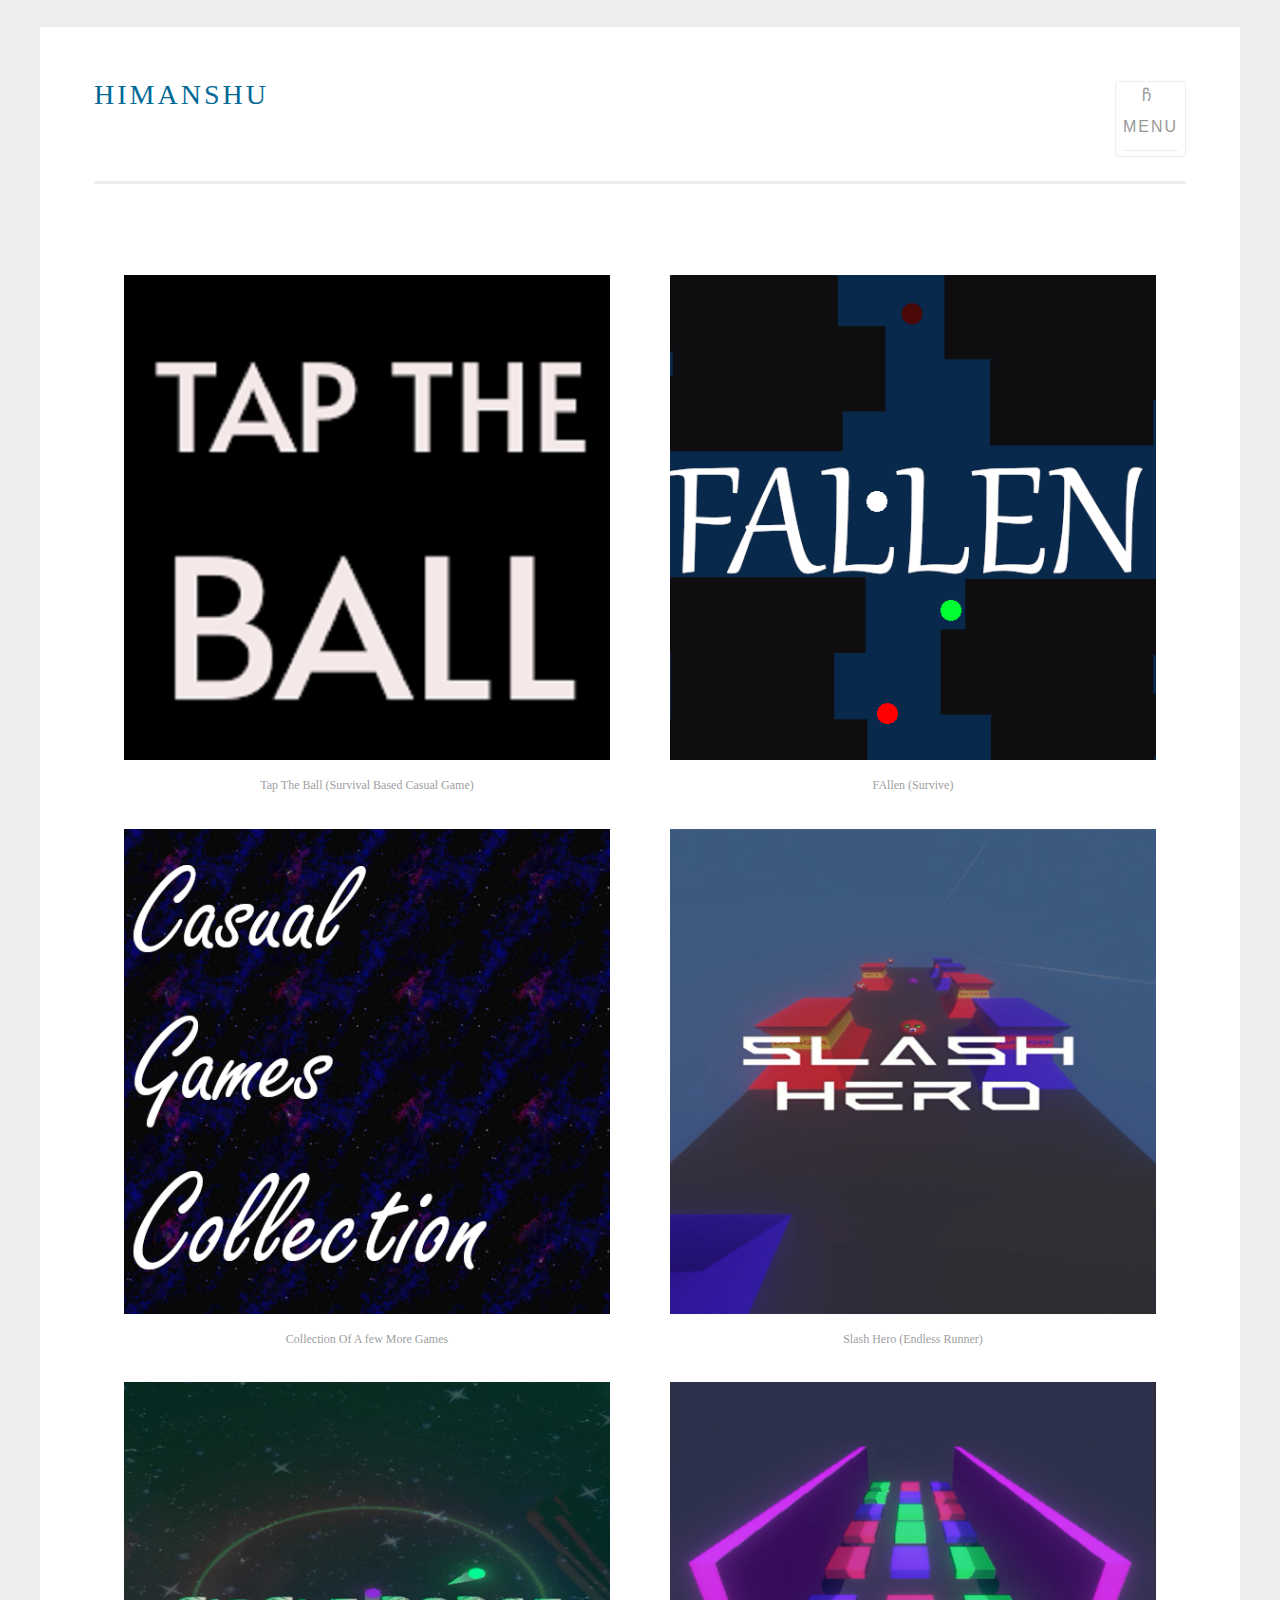
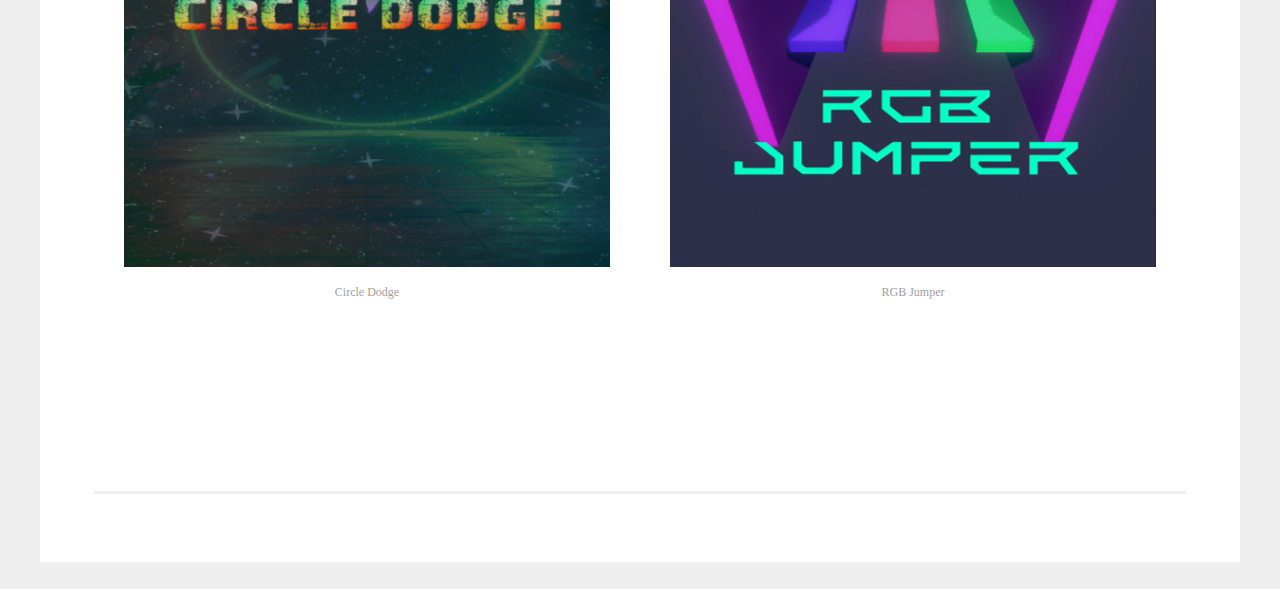
<file: index.html>
<!DOCTYPE html>
<html lang="en-US">
<head>
<meta charset="UTF-8">
<meta name="viewport" content="width=device-width, initial-scale=1">

<title>Himanshu &#8211; Learning Experience Designer</title>

<link rel='stylesheet' id='sketch-style-css'  
href='CSS/index.css' type='text/css' media='all' />
<style id="mystickymenu" type="text/css"
>#mysticky-nav { width:100%; position: static; }
#mysticky-nav.wrapfixed { position:fixed; left: 0px; margin-top:0px;  z-index: 99990; -webkit-transition: 0.3s; -moz-transition: 0.3s; -o-transition: 0.3s; transition: 0.3s; -ms-filter:"progid:DXImageTransform.Microsoft.Alpha(Opacity=90)"; filter: alpha(opacity=90); opacity:0.9; background-color: #e8e8e8;}
\#mysticky-nav .myfixed { margin:0 auto; float:none; border:0px; background:none; max-width:100%; }
</style>	
<style type="text/css">
			.site-title a,
		.site-description {
			color: #016996;
		}
		</style>
			<style type="text/css" id="wp-custom-css">
			/*
You can add your own CSS here.

Click the help icon above to learn more.
*/


  .main-navigation li a:hover {
    color: #016996;
  }
.main-navigation li a:focus {
    color: #016996;
  } 
.main-navigation li a:active {
    color: #016996;
  }

.main-navigation li.current_page_item > a,
.main-navigation li.current-menu-item > a,
.main-navigation li.current_page_ancestor > a,
.main-navigation li.current-menu-ancestor > a {
color: #016996;
}
 

 * {font-family:"Avenir Next"} 

p, ul, ol {
  font-size: 14px;
  font-weight: 400;
}

.site-info {
display : none;
}

a {
    color: #a0a0a0;
}

a:hover {
    color: #016996;
}

/*
h1 {
	color: #016996;
	text-transform: title-case;
}
*/

figcaption.wp-caption-text {
    font-size: 12px;
}

#content .entry-content a img,
#content .entry-content img {
	border: 0;
} /* removes border around images in gallery */


.page a img:hover{
opacity:0.6;
filter:alpha(opacity=60); 
-webkit-transition: all 0.3s ease;
-moz-transition: all 0.3s ease;
-ms-transition: all 0.3s ease;
-o-transition: all 0.3s ease;
transition: all 0.3s ease;
}


/*
.page img:hover {
opacity:0.6;
filter:alpha(opacity=60); 
}
*/



		</style>
	</head>

<body class="home page-template-default page page-id-44 no-sidebar">
<div id="page" class="hfeed site">
	<a class="skip-link screen-reader-text" href="#content">Skip to content</a>
	<header id="masthead" class="site-header" role="banner">
		<div class="site-branding">
						<h1 class="site-title"><a href="resume.html">Himanshu</a></h1>
			<h2 class="site-description">Learning Experience Designer</h2>
		</div>

		<nav id="site-navigation" class="main-navigation" role="navigation">
			<button class="menu-toggle"><a href="index.html">Menu</a></button>
			<div class="menu-menu-1-container">
				<ul id="menu-menu-1" class="menu">
					<li id="menu-item-30" class="menu-item menu-item-type-custom menu-item-object-custom current-menu-item current_page_item menu-item-home menu-item-has-children menu-item-30"><a href="index.html">Projects</a>
						<ul  class="sub-menu"></ul>
					</li>
					<li id="menu-item-32" class="menu-item menu-item-type-post_type menu-item-object-page menu-item-32"><a href="resume.html">Resume</a>
					</li>
				</ul>
			</div>
		</nav><!-- #site-navigation -->
	</header><!-- #masthead -->

	<div id="content" class="site-content">
		
	<div id="primary" class="content-area">
		<main id="main" class="site-main" role="main">

			
				
<article id="post-44" class="post-44 page type-page status-publish hentry">
	<header class="entry-header">
			</header><!-- .entry-header -->

	<div class="entry-content">
		<p>&nbsp;</p>
<div id='gallery-2' class='gallery galleryid-44 gallery-columns-2 gallery-size-large'><figure class='gallery-item'>
			<div class='gallery-icon landscape'>
				<a href="https://youtu.be/Ke_fdZsY5KU" target="_self" class="no-lightbox"><img width="1024" height="677" src="Images/tapBall.png" class="attachment-large size-large" alt="" aria-describedby="gallery-2-499" sizes="(max-width: 1024px) 100vw, 1024px" /></a>
			</div>
				<figcaption class='wp-caption-text gallery-caption' id='gallery-2-499'>
				<a href="https://play.google.com/store/apps/details?id=com.DefaultCompany.TapTheBall">Tap The Ball (Survival Based Casual Game)</a>
				</figcaption></figure><figure class='gallery-item'>
			<div class='gallery-icon landscape'>
				<a href="https://youtu.be/lggiZfrKOzk" target="_self" class="no-lightbox"><img width="1024" height="677" src="Images/Fallen.png" class="attachment-large size-large" alt="" aria-describedby="gallery-2-503" sizes="(max-width: 1024px) 100vw, 1024px" /></a>
			</div>
				<figcaption class='wp-caption-text gallery-caption' id='gallery-2-503'>
				<a href="https://play.google.com/store/apps/details?id=com.DefaultCompany.Fallen">FAllen (Survive)</a>
				</figcaption></figure><figure class='gallery-item'>
			<div class='gallery-icon landscape'>
				<a href="https://youtu.be/dLAWnuzHta8" target="_self" class="no-lightbox"><img width="1024" height="677" src="Images/CollectionStar.png" class="attachment-large size-large" alt="" aria-describedby="gallery-2-567" sizes="(max-width: 1024px) 100vw, 1024px" /></a>
			</div>
				<figcaption class='wp-caption-text gallery-caption' id='gallery-2-567'>
				<a href = "https://youtu.be/dLAWnuzHta8">Collection Of A few More Games</a>
				</figcaption></figure><figure class='gallery-item'>
			<div class='gallery-icon landscape'>
				<a href="https://youtu.be/Bgjp7gNUooI" target="_self" class="no-lightbox"><img width="1024" height="677" src="Images/SLashHero.jpg" class="attachment-large size-large" alt="" aria-describedby="gallery-2-566" sizes="(max-width: 1024px) 100vw, 1024px" /></a>
			</div>
				<figcaption class='wp-caption-text gallery-caption' id='gallery-2-566'>
				<a href = "https://play.google.com/store/apps/details?id=com.DefaultCompany.SlashHero">Slash Hero (Endless Runner)</a>
				</figcaption></figure><figure class='gallery-item'>
			<div class='gallery-icon landscape'>
				<a href="https://youtu.be/cUmHxDd4ZMI" target="_self" class="no-lightbox"><img width="1024" height="681" src="Images/CircleDodge.png" class="attachment-large size-large" alt="" aria-describedby="gallery-2-351"sizes="(max-width: 1024px) 100vw, 1024px" /></a>
			</div>
				<figcaption class='wp-caption-text gallery-caption' id='gallery-2-351'>
				<a href = "https://play.google.com/store/apps/details?id=com.DefaultCompany.CircleDodge">Circle Dodge</a>
				</figcaption></figure><figure class='gallery-item'>
			<div class='gallery-icon landscape'>
				<a href="https://youtu.be/QG1hvbjv7fM" target="_self" class="no-lightbox"><img width="1024" height="680" src="Images/Rgb.png" class="attachment-large size-large" alt="" aria-describedby="gallery-2-350" sizes="(max-width: 1024px) 100vw, 1024px" /></a>
			</div>
				<figcaption class='wp-caption-text gallery-caption' id='gallery-2-350'>
				<a href= "https://play.google.com/store/apps/details?id=com.DefaultCompany.RGBJumper">RGB Jumper</a>
				</figcaption></figure>
		</div>

			</div><!-- .entry-content -->
	<footer class="entry-footer">
			</footer><!-- .entry-footer -->
</article><!-- #post-## -->
				
			
		</main><!-- #main -->
	</div><!-- #primary -->


	</div><!-- #content -->

	<footer id="colophon" class="site-footer" role="contentinfo">
				<div class="site-info">
			<a href="http://wordpress.org/">Proudly powered by WordPress</a>
			<span class="sep"> | </span>
			Theme: Sketch by <a href="http://wordpress.com/themes/sketch/" rel="designer">WordPress.com</a>.		</div><!-- .site-info -->
	</footer><!-- #colophon -->
</div><!-- #page -->



</body>
</html>
</file>
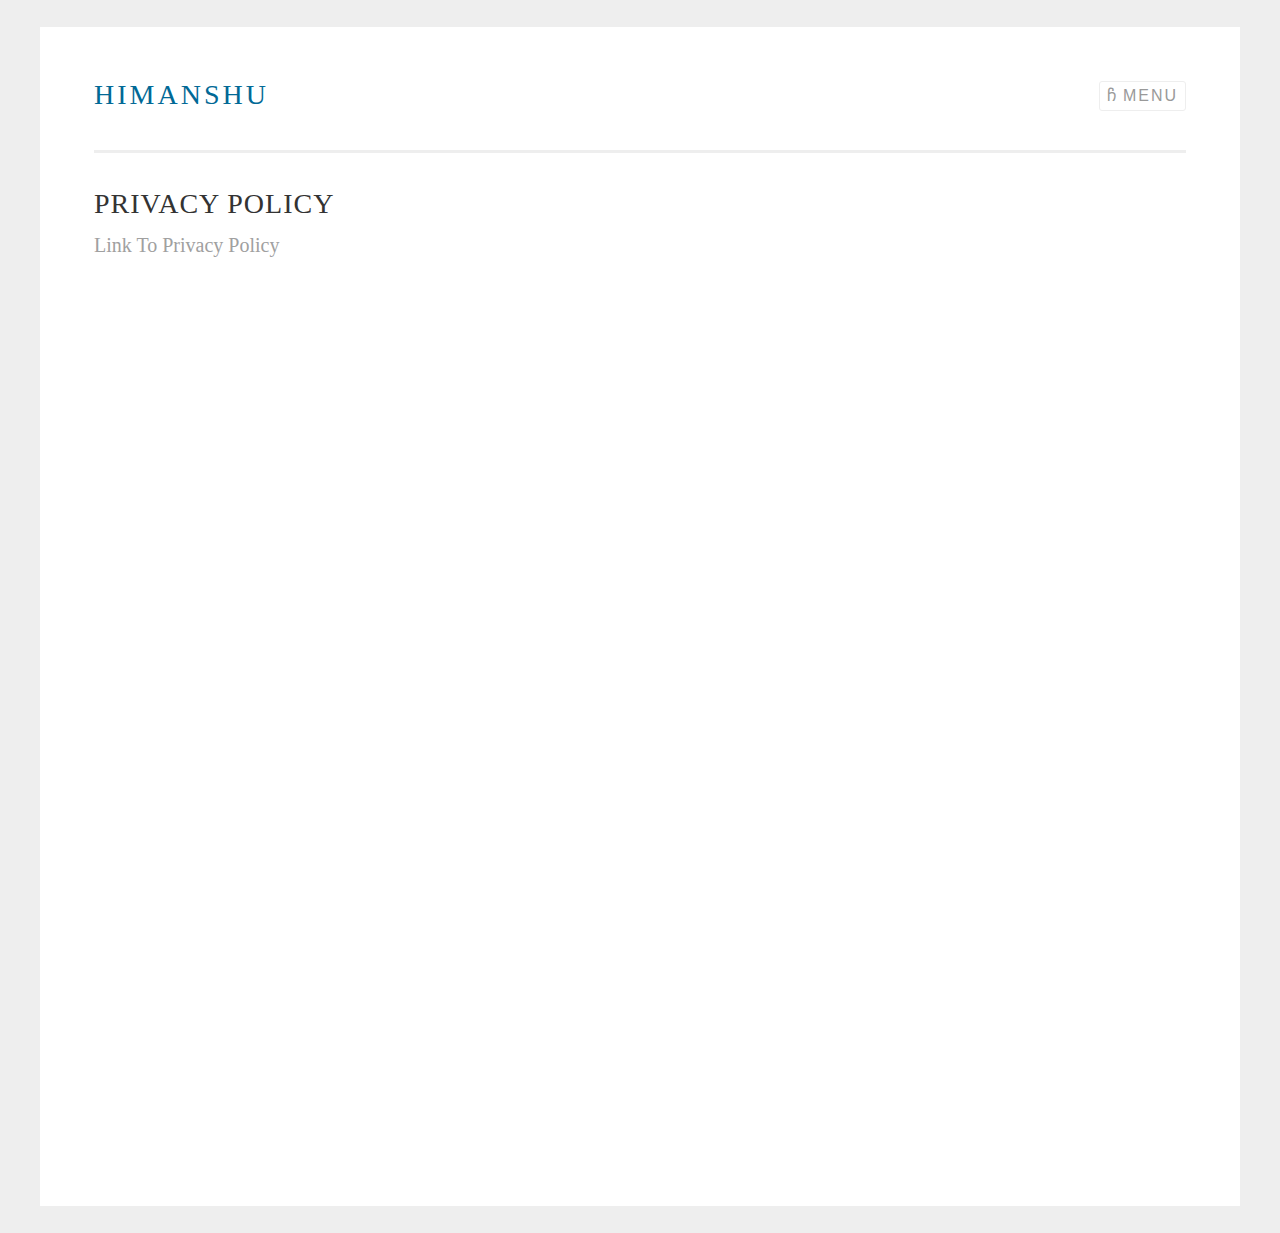
<file: privacy_policy.html>
<!DOCTYPE html>
<html lang="en-US">
<head>
<meta charset="UTF-8">
<meta name="viewport" content="width=device-width, initial-scale=1">
<link rel="profile" href="http://gmpg.org/xfn/11">

<title>Privacy Policy &#8211; Himanshu</title>
<link rel='dns-prefetch' href='//fonts.googleapis.com' />
<link rel='dns-prefetch' href='//s.w.org' />
		<script type="text/javascript">
			window._wpemojiSettings = {"baseUrl":"https:\/\/s.w.org\/images\/core\/emoji\/2.3\/72x72\/","ext":".png","svgUrl":"https:\/\/s.w.org\/images\/core\/emoji\/2.3\/svg\/","svgExt":".svg","source":{"concatemoji":"http:\/\/elizabethonstwedder.com\/wp-includes\/js\/wp-emoji-release.min.js?ver=4.8.19"}};
			!function(t,a,e){var r,i,n,o=a.createElement("canvas"),l=o.getContext&&o.getContext("2d");function c(t){var e=a.createElement("script");e.src=t,e.defer=e.type="text/javascript",a.getElementsByTagName("head")[0].appendChild(e)}for(n=Array("flag","emoji4"),e.supports={everything:!0,everythingExceptFlag:!0},i=0;i<n.length;i++)e.supports[n[i]]=function(t){var e,a=String.fromCharCode;if(!l||!l.fillText)return!1;switch(l.clearRect(0,0,o.width,o.height),l.textBaseline="top",l.font="600 32px Arial",t){case"flag":return(l.fillText(a(55356,56826,55356,56819),0,0),e=o.toDataURL(),l.clearRect(0,0,o.width,o.height),l.fillText(a(55356,56826,8203,55356,56819),0,0),e===o.toDataURL())?!1:(l.clearRect(0,0,o.width,o.height),l.fillText(a(55356,57332,56128,56423,56128,56418,56128,56421,56128,56430,56128,56423,56128,56447),0,0),e=o.toDataURL(),l.clearRect(0,0,o.width,o.height),l.fillText(a(55356,57332,8203,56128,56423,8203,56128,56418,8203,56128,56421,8203,56128,56430,8203,56128,56423,8203,56128,56447),0,0),e!==o.toDataURL());case"emoji4":return l.fillText(a(55358,56794,8205,9794,65039),0,0),e=o.toDataURL(),l.clearRect(0,0,o.width,o.height),l.fillText(a(55358,56794,8203,9794,65039),0,0),e!==o.toDataURL()}return!1}(n[i]),e.supports.everything=e.supports.everything&&e.supports[n[i]],"flag"!==n[i]&&(e.supports.everythingExceptFlag=e.supports.everythingExceptFlag&&e.supports[n[i]]);e.supports.everythingExceptFlag=e.supports.everythingExceptFlag&&!e.supports.flag,e.DOMReady=!1,e.readyCallback=function(){e.DOMReady=!0},e.supports.everything||(r=function(){e.readyCallback()},a.addEventListener?(a.addEventListener("DOMContentLoaded",r,!1),t.addEventListener("load",r,!1)):(t.attachEvent("onload",r),a.attachEvent("onreadystatechange",function(){"complete"===a.readyState&&e.readyCallback()})),(r=e.source||{}).concatemoji?c(r.concatemoji):r.wpemoji&&r.twemoji&&(c(r.twemoji),c(r.wpemoji)))}(window,document,window._wpemojiSettings);
		</script>
		<style type="text/css">
img.wp-smiley,
img.emoji {
	display: inline !important;
	border: none !important;
	box-shadow: none !important;
	height: 1em !important;
	width: 1em !important;
	margin: 0 .07em !important;
	vertical-align: -0.1em !important;
	background: none !important;
	padding: 0 !important;
}
</style>
<link rel='stylesheet' id='sketch-style-css'  
href='CSS/index.css' type='text/css' media='all' />
<style id="mystickymenu" type="text/css">
	#mysticky-nav { width:100%; position: static; }
	#mysticky-nav.wrapfixed { position:fixed; left: 0px; margin-top:0px;  z-index: 99990; -webkit-transition: 0.3s; -moz-transition: 0.3s; -o-transition: 0.3s; transition: 0.3s; -ms-filter:"progid:DXImageTransform.Microsoft.Alpha(Opacity=90)"; filter: alpha(opacity=90); opacity:0.9; background-color: #e8e8e8;}
	#mysticky-nav .myfixed { margin:0 auto; float:none; border:0px; background:none; max-width:100%; }</style>	<style type="text/css">
			.site-title a,
		.site-description {
			color: #016996;
		}
		</style>
			<style type="text/css" id="wp-custom-css">
			/*
You can add your own CSS here.

Click the help icon above to learn more.
*/


  .main-navigation li a:hover {
    color: #016996;
  }
.main-navigation li a:focus {
    color: #016996;
  } 
.main-navigation li a:active {
    color: #016996;
  }

.main-navigation li.current_page_item > a,
.main-navigation li.current-menu-item > a,
.main-navigation li.current_page_ancestor > a,
.main-navigation li.current-menu-ancestor > a {
color: #016996;
}
 

 * {font-family:"Avenir Next"} 

p, ul, ol {
  font-size: 14px;
  font-weight: 400;
}

.site-info {
display : none;
}

a {
    color: #a0a0a0;
}

a:hover {
    color: #016996;
}

/*
h1 {
	color: #016996;
	text-transform: title-case;
}
*/

figcaption.wp-caption-text {
    font-size: 12px;
}

#content .entry-content a img,
#content .entry-content img {
	border: 0;
} /* removes border around images in gallery */


.page a img:hover{
opacity:0.6;
filter:alpha(opacity=60); 
-webkit-transition: all 0.3s ease;
-moz-transition: all 0.3s ease;
-ms-transition: all 0.3s ease;
-o-transition: all 0.3s ease;
transition: all 0.3s ease;
}


/*
.page img:hover {
opacity:0.6;
filter:alpha(opacity=60); 
}
*/



		</style>
	</head>

<body class="page-template-default page page-id-22 no-sidebar">
<div id="page" class="hfeed site">
	<a class="skip-link screen-reader-text" href="#content">Skip to content</a>
	<header id="masthead" class="site-header" role="banner">
		<div class="site-branding">
						<h1 class="site-title"><a href="index.html" rel="home">Himanshu</a></h1>
			<h2 class="site-description">Learning Experience Designer</h2>
		</div>

		<nav id="site-navigation" class="main-navigation" role="navigation">
			<button class="menu-toggle">Menu</button>
			<div class="menu-menu-1-container"><ul id="menu-menu-1" class="menu"><li id="menu-item-30" class="menu-item menu-item-type-custom menu-item-object-custom menu-item-home menu-item-has-children menu-item-30"><a href="index.html">Projects</a>

</li>
<li id="menu-item-32" class="menu-item menu-item-type-post_type menu-item-object-page current-menu-item page_item page-item-22 current_page_item menu-item-32"><a href="privacy_policy.html">Privacy Policy</a></li>
</ul></div>		</nav><!-- #site-navigation -->
	</header><!-- #masthead -->

	<div id="content" class="site-content">
		
	<div id="primary" class="content-area">
		<main id="main" class="site-main" role="main">

			
				
<article id="post-22" class="post-22 page type-page status-publish hentry">
	<header class="entry-header">
		<h1 class="entry-title">Privacy Policy</h1>	</header><!-- .entry-header -->

	<div class="entry-content">
    
		<a href="pdf/Privacy_Policy_main.pdf" data-width="max" data-height="max">Link To Privacy Policy<br/></a>
		<iframe src="pdf/Privacy_Policy_main.pdf#toolbar=0&navpanes=0&scrollbar=0" width="100%" height="800px">


		<footer class="entry-footer">
			</footer><!-- .entry-footer -->
</article><!-- #post-## -->
				
			
		</main><!-- #main -->
	</div><!-- #primary -->


	</div><!-- #content -->

</div><!-- #page -->

<script type='text/javascript'>
/* <![CDATA[ */
var option = {"mystickyClass":"nav","activationHeight":"0","disableWidth":"0","adminBar":"false","mystickyTransition":"on","mysticky_disable_down":"false"};
/* ]]> */
</script>

</body>
</html>
</file>
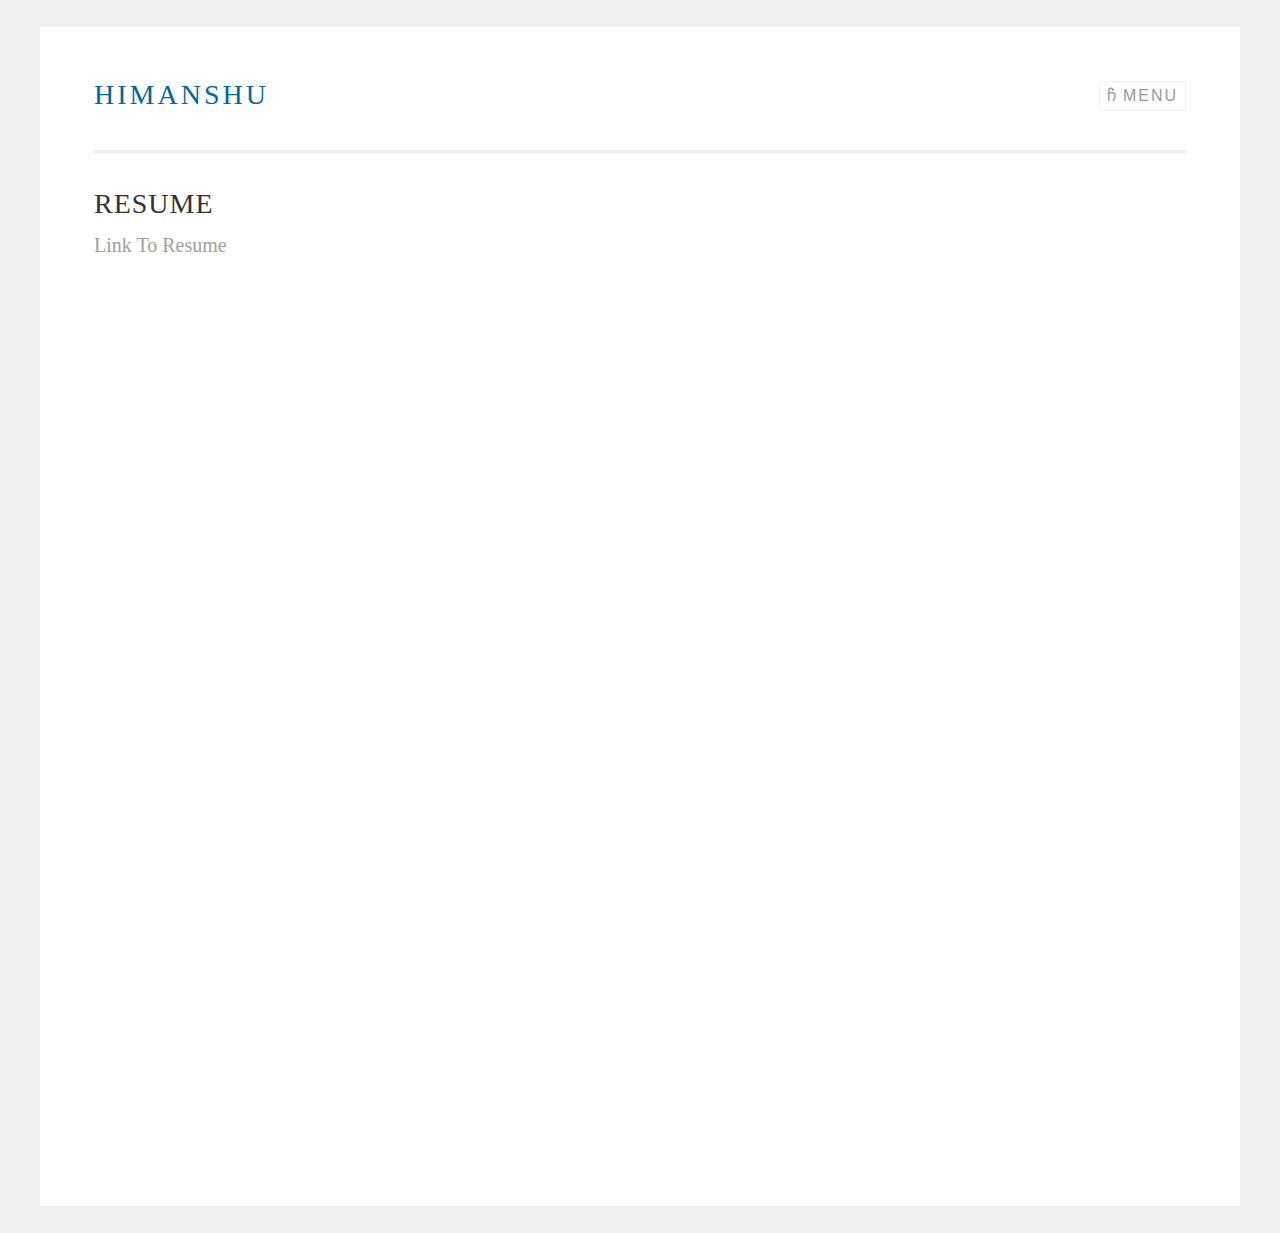
<file: resume.html>
<!DOCTYPE html>
<html lang="en-US">
<head>
<meta charset="UTF-8">
<meta name="viewport" content="width=device-width, initial-scale=1">
<link rel="profile" href="http://gmpg.org/xfn/11">

<title>Resume &#8211; Himanshu</title>
<link rel='dns-prefetch' href='//fonts.googleapis.com' />
<link rel='dns-prefetch' href='//s.w.org' />
		<script type="text/javascript">
			window._wpemojiSettings = {"baseUrl":"https:\/\/s.w.org\/images\/core\/emoji\/2.3\/72x72\/","ext":".png","svgUrl":"https:\/\/s.w.org\/images\/core\/emoji\/2.3\/svg\/","svgExt":".svg","source":{"concatemoji":"http:\/\/elizabethonstwedder.com\/wp-includes\/js\/wp-emoji-release.min.js?ver=4.8.19"}};
			!function(t,a,e){var r,i,n,o=a.createElement("canvas"),l=o.getContext&&o.getContext("2d");function c(t){var e=a.createElement("script");e.src=t,e.defer=e.type="text/javascript",a.getElementsByTagName("head")[0].appendChild(e)}for(n=Array("flag","emoji4"),e.supports={everything:!0,everythingExceptFlag:!0},i=0;i<n.length;i++)e.supports[n[i]]=function(t){var e,a=String.fromCharCode;if(!l||!l.fillText)return!1;switch(l.clearRect(0,0,o.width,o.height),l.textBaseline="top",l.font="600 32px Arial",t){case"flag":return(l.fillText(a(55356,56826,55356,56819),0,0),e=o.toDataURL(),l.clearRect(0,0,o.width,o.height),l.fillText(a(55356,56826,8203,55356,56819),0,0),e===o.toDataURL())?!1:(l.clearRect(0,0,o.width,o.height),l.fillText(a(55356,57332,56128,56423,56128,56418,56128,56421,56128,56430,56128,56423,56128,56447),0,0),e=o.toDataURL(),l.clearRect(0,0,o.width,o.height),l.fillText(a(55356,57332,8203,56128,56423,8203,56128,56418,8203,56128,56421,8203,56128,56430,8203,56128,56423,8203,56128,56447),0,0),e!==o.toDataURL());case"emoji4":return l.fillText(a(55358,56794,8205,9794,65039),0,0),e=o.toDataURL(),l.clearRect(0,0,o.width,o.height),l.fillText(a(55358,56794,8203,9794,65039),0,0),e!==o.toDataURL()}return!1}(n[i]),e.supports.everything=e.supports.everything&&e.supports[n[i]],"flag"!==n[i]&&(e.supports.everythingExceptFlag=e.supports.everythingExceptFlag&&e.supports[n[i]]);e.supports.everythingExceptFlag=e.supports.everythingExceptFlag&&!e.supports.flag,e.DOMReady=!1,e.readyCallback=function(){e.DOMReady=!0},e.supports.everything||(r=function(){e.readyCallback()},a.addEventListener?(a.addEventListener("DOMContentLoaded",r,!1),t.addEventListener("load",r,!1)):(t.attachEvent("onload",r),a.attachEvent("onreadystatechange",function(){"complete"===a.readyState&&e.readyCallback()})),(r=e.source||{}).concatemoji?c(r.concatemoji):r.wpemoji&&r.twemoji&&(c(r.twemoji),c(r.wpemoji)))}(window,document,window._wpemojiSettings);
		</script>
		<style type="text/css">
img.wp-smiley,
img.emoji {
	display: inline !important;
	border: none !important;
	box-shadow: none !important;
	height: 1em !important;
	width: 1em !important;
	margin: 0 .07em !important;
	vertical-align: -0.1em !important;
	background: none !important;
	padding: 0 !important;
}
</style>
<link rel='stylesheet' id='sketch-style-css'  
href='CSS/index.css' type='text/css' media='all' />
<style id="mystickymenu" type="text/css">
	#mysticky-nav { width:100%; position: static; }
	#mysticky-nav.wrapfixed { position:fixed; left: 0px; margin-top:0px;  z-index: 99990; -webkit-transition: 0.3s; -moz-transition: 0.3s; -o-transition: 0.3s; transition: 0.3s; -ms-filter:"progid:DXImageTransform.Microsoft.Alpha(Opacity=90)"; filter: alpha(opacity=90); opacity:0.9; background-color: #e8e8e8;}
	#mysticky-nav .myfixed { margin:0 auto; float:none; border:0px; background:none; max-width:100%; }</style>	<style type="text/css">
			.site-title a,
		.site-description {
			color: #016996;
		}
		</style>
			<style type="text/css" id="wp-custom-css">
			/*
You can add your own CSS here.

Click the help icon above to learn more.
*/


  .main-navigation li a:hover {
    color: #016996;
  }
.main-navigation li a:focus {
    color: #016996;
  } 
.main-navigation li a:active {
    color: #016996;
  }

.main-navigation li.current_page_item > a,
.main-navigation li.current-menu-item > a,
.main-navigation li.current_page_ancestor > a,
.main-navigation li.current-menu-ancestor > a {
color: #016996;
}
 

 * {font-family:"Avenir Next"} 

p, ul, ol {
  font-size: 14px;
  font-weight: 400;
}

.site-info {
display : none;
}

a {
    color: #a0a0a0;
}

a:hover {
    color: #016996;
}

/*
h1 {
	color: #016996;
	text-transform: title-case;
}
*/

figcaption.wp-caption-text {
    font-size: 12px;
}

#content .entry-content a img,
#content .entry-content img {
	border: 0;
} /* removes border around images in gallery */


.page a img:hover{
opacity:0.6;
filter:alpha(opacity=60); 
-webkit-transition: all 0.3s ease;
-moz-transition: all 0.3s ease;
-ms-transition: all 0.3s ease;
-o-transition: all 0.3s ease;
transition: all 0.3s ease;
}


/*
.page img:hover {
opacity:0.6;
filter:alpha(opacity=60); 
}
*/



		</style>
	</head>

<body class="page-template-default page page-id-22 no-sidebar">
<div id="page" class="hfeed site">
	<a class="skip-link screen-reader-text" href="#content">Skip to content</a>
	<header id="masthead" class="site-header" role="banner">
		<div class="site-branding">
						<h1 class="site-title"><a href="index.html" rel="home">Himanshu</a></h1>
			<h2 class="site-description">Learning Experience Designer</h2>
		</div>

		<nav id="site-navigation" class="main-navigation" role="navigation">
			<button class="menu-toggle">Menu</button>
			<div class="menu-menu-1-container"><ul id="menu-menu-1" class="menu"><li id="menu-item-30" class="menu-item menu-item-type-custom menu-item-object-custom menu-item-home menu-item-has-children menu-item-30"><a href="index.html">Projects</a>

</li>
<li id="menu-item-32" class="menu-item menu-item-type-post_type menu-item-object-page current-menu-item page_item page-item-22 current_page_item menu-item-32"><a href="resume.html">Resume</a></li>
</ul></div>		</nav><!-- #site-navigation -->
	</header><!-- #masthead -->

	<div id="content" class="site-content">
		
	<div id="primary" class="content-area">
		<main id="main" class="site-main" role="main">

			
				
<article id="post-22" class="post-22 page type-page status-publish hentry">
	<header class="entry-header">
		<h1 class="entry-title">Resume</h1>	</header><!-- .entry-header -->

	<div class="entry-content">
    
		<a href="pdf/Resume.pdf" data-width="max" data-height="max">Link To Resume<br/></a>
		<iframe src="pdf/Resume.pdf#toolbar=0&navpanes=0&scrollbar=0" width="100%" height="800px">


		<footer class="entry-footer">
			</footer><!-- .entry-footer -->
</article><!-- #post-## -->
				
			
		</main><!-- #main -->
	</div><!-- #primary -->


	</div><!-- #content -->

</div><!-- #page -->

<script type='text/javascript'>
/* <![CDATA[ */
var option = {"mystickyClass":"nav","activationHeight":"0","disableWidth":"0","adminBar":"false","mystickyTransition":"on","mysticky_disable_down":"false"};
/* ]]> */
</script>

</body>
</html>
</file>
<file: CSS/index.css>
/*
Theme Name: Sketch
Theme URI: https://wordpress.com/themes/sketch/
Description: A clean, responsive portfolio theme with options for a custom site logo, a featured content slider, and lots of room to share your work.
Version: 1.2.2
Author: Automattic
Author URI: https://wordpress.com/themes/
License: GNU General Public License v2 or later
License URI: http://www.gnu.org/licenses/gpl-2.0.html
Text Domain: sketch
Tags: featured-images, full-width-template, grid-layout, one-column, photography, portfolio, right-sidebar, rtl-language-support, theme-options, translation-ready, two-columns
*/

/* =Reset
-------------------------------------------------------------- */
html, body, div, span, applet, object, iframe,
h1, h2, h3, h4, h5, h6, p, blockquote, pre,
a, abbr, acronym, address, big, cite, code,
del, dfn, em, font, ins, kbd, q, s, samp,
small, strike, strong, sub, sup, tt, var,
dl, dt, dd, ol, ul, li,
fieldset, form, label, legend,
table, caption, tbody, tfoot, thead, tr, th, td, th {
  border: 0;
  font-family: inherit;
  font-size: 100%;
  font-style: inherit;
  font-weight: inherit;
  margin: 0;
  outline: 0;
  padding: 0;
  vertical-align: baseline;
}

html {
  font-size: 62.5%;
  /* Corrects text resizing oddly in IE6/7 when body font-size is set using em units http://clagnut.com/blog/4/#c790 */
  overflow-y: scroll;
  /* Keeps page centered in all browsers regardless of content height */
  -webkit-text-size-adjust: 100%;
  /* Prevents iOS text size adjust after orientation change, without disabling user zoom */
  -ms-text-size-adjust: 100%;
  /* www.456bereastreet.com/archive/201012/controlling_text_size_in_safari_for_ios_without_disabling_user_zoom/ */
}

*,
*:before,
*:after {
  /* apply a natural box layout model to all elements; see http://www.paulirish.com/2012/box-sizing-border-box-ftw/ */
  -webkit-box-sizing: border-box;
  /* Not needed for modern webkit but still used by Blackberry Browser 7.0; see http://caniuse.com/#search=box-sizing */
  -moz-box-sizing: border-box;
  /* Still needed for Firefox 28; see http://caniuse.com/#search=box-sizing */
  box-sizing: border-box;
}

body {
  background: #fff;
}

article,
aside,
details,
figcaption,
figure,
footer,
header,
main,
nav,
section {
  display: block;
}

ol, ul {
  list-style: none;
}

table {
  /* tables still need 'cellspacing="0"' in the markup */
  border-collapse: separate;
  border-spacing: 0;
}

caption, th, td, th {
  font-weight: normal;
  text-align: left;
}

blockquote:before, blockquote:after,
q:before, q:after {
  content: "";
}

blockquote, q {
  quotes: "" "";
}

a:focus {
  outline: thin dotted;
}

a:hover,
a:active {
  outline: 0;
}

a img {
  border: 0;
}

/* =Rebuild
----------------------------------------------- */
* html {
  font-size: 100%;
}

html {
  font-size: 16px;
  line-height: 1.5em;
}

body,
button,
input,
select,
textarea {
  color: #404040;
  font-family: Georgia, "Bitstream Charter", serif;
  font-size: 16px;
  font-weight: 400;
}

/* Headings */
h1, h2, h3, h4, h5, h6 {
  clear: both;
}

hr {
  border: 1px solid #ccc;
  border-width: 0 0 1px 0;
  height: 0;
  margin-top: -1px;
  margin-bottom: 24px;
  padding-top: 24px;
}

/* Text elements */
p {
  margin-bottom: 24px;
}

ul, ol {
  margin: 0 0 24px 36px;
}

ul {
  list-style: disc;
}

ol {
  list-style: decimal;
}

li > ul,
li > ol {
  margin-bottom: 0;
  margin-left: 24px;
}

dt {
  font-weight: 600;
}

dd {
  margin: 0 24px 24px;
}

b, strong {
  font-weight: 600;
}

dfn, cite, em, i {
  font-style: italic;
}

blockquote {
  margin: 0 24px;
}

address {
  margin: 0 0 24px;
}

pre {
  background: rgba(119, 119, 119, 0.5);
  font-family: "Courier 10 Pitch", Courier, monospace;
  font-size: 0.9375em;
  line-height: 1.6em;
  margin-top: -2px;
  margin-bottom: 24px;
  max-width: 100%;
  overflow: auto;
  padding: 24px;
}

code, kbd, tt, var {
  font-family: Monaco, Consolas, "Andale Mono", "DejaVu Sans Mono", monospace;
  font-size: 0.875em;
  line-height: 1.71429em;
}

abbr, acronym {
  border-bottom: 1px dotted #666;
  cursor: help;
}

mark, ins {
  background: #fff9c0;
  text-decoration: none;
}

sup,
sub {
  font-size: 75%;
  height: 0;
  line-height: 0;
  position: relative;
  vertical-align: baseline;
}

sup {
  bottom: 1ex;
}

sub {
  top: .5ex;
}

small {
  font-size: 75%;
}

big {
  font-size: 125%;
}

figure {
  margin: 0;
}

table {
  margin: 0 0 24px;
  width: 100%;
}

th {
  font-weight: bold;
}

img {
  height: auto;
  /* Make sure images are scaled correctly. */
  max-width: 100%;
  /* Adhere to container width. */
}

/* Alignment */
.alignleft {
  display: inline;
  float: left;
  margin-right: 24px;
}

.alignright {
  display: inline;
  float: right;
  margin-left: 24px;
}

.aligncenter {
  clear: both;
  display: block;
  margin: 0 auto;
}

/* Text meant only for screen readers */
.screen-reader-text {
  clip: rect(1px, 1px, 1px, 1px);
  position: absolute !important;
}

.screen-reader-text:focus {
  background-color: #fff;
  border: 1px solid #000;
  -webkit-box-shadow: rgba(0, 0, 0, 0.6) 2px 2px 10px;
  -moz-box-shadow: rgba(0, 0, 0, 0.6) 2px 2px 10px;
  box-shadow: rgba(0, 0, 0, 0.6) 2px 2px 10px;
  clip: auto !important;
  display: inline-block;
  font-weight: 600;
  line-height: 24px;
  padding: 24px;
  z-index: 100000;
  position: absolute !important;
  top: 24px;
  left: 24px;
}

/* Clearing */
.clear:before,
.clear:after {
  content: '';
  display: table;
}

.clear:after {
  clear: both;
}

.entry-content:before,
.entry-content:after {
  content: '';
  display: table;
}

.entry-content:after {
  clear: both;
}

.comment-content:before,
.comment-content:after {
  content: '';
  display: table;
}

.comment-content:after {
  clear: both;
}

.site-header:before,
.site-header:after {
  content: '';
  display: table;
}

.site-header:after {
  clear: both;
}

.site-content:before,
.site-content:after {
  content: '';
  display: table;
}

.site-content:after {
  clear: both;
}

.site-footer:before,
.site-footer:after {
  content: '';
  display: table;
}

.site-footer:after {
  clear: both;
}

/* =Forms
----------------------------------------------- */
button,
input,
select,
textarea {
  margin: 0;
  /* Addresses margins set differently in IE6/7, F3, S5, Chrome */
  vertical-align: baseline;
  /* Improves appearance and consistency in all browsers */
  *vertical-align: middle;
  /* Improves appearance and consistency in all browsers */
}

button,
input[type="button"],
input[type="reset"],
input[type="submit"] {
  border: 1px solid #ccc;
  border-color: #ccc #ccc #bbb #ccc;
  border-radius: 3px;
  background: #e6e6e6;
  box-shadow: inset 0 1px 0 rgba(255, 255, 255, 0.5), inset 0 15px 17px rgba(255, 255, 255, 0.5), inset 0 -5px 12px rgba(0, 0, 0, 0.05);
  color: rgba(0, 0, 0, 0.8);
  cursor: pointer;
  /* Improves usability and consistency of cursor style between image-type 'input' and others */
  -webkit-appearance: button;
  /* Corrects inability to style clickable 'input' types in iOS */
  text-shadow: 0 1px 0 rgba(255, 255, 255, 0.8);
}

button:hover,
input[type="button"]:hover,
input[type="reset"]:hover,
input[type="submit"]:hover {
  border-color: #ccc #bbb #aaa #bbb;
  box-shadow: inset 0 1px 0 rgba(255, 255, 255, 0.8), inset 0 15px 17px rgba(255, 255, 255, 0.8), inset 0 -5px 12px rgba(0, 0, 0, 0.02);
}

button:focus,
input[type="button"]:focus,
input[type="reset"]:focus,
input[type="submit"]:focus,
button:active,
input[type="button"]:active,
input[type="reset"]:active,
input[type="submit"]:active {
  border-color: #aaa #bbb #bbb #bbb;
  box-shadow: inset 0 -1px 0 rgba(255, 255, 255, 0.5), inset 0 2px 5px rgba(0, 0, 0, 0.15);
}

input[type="checkbox"],
input[type="radio"] {
  padding: 0;
  /* Addresses excess padding in IE8/9 */
}

input[type="search"] {
  -webkit-appearance: textfield;
  /* Addresses appearance set to searchfield in S5, Chrome */
  -webkit-box-sizing: content-box;
  /* Addresses box sizing set to border-box in S5, Chrome (include -moz to future-proof) */
  -moz-box-sizing: content-box;
  box-sizing: content-box;
}

input[type="search"]::-webkit-search-decoration {
  /* Corrects inner padding displayed oddly in S5, Chrome on OSX */
  -webkit-appearance: none;
}

button::-moz-focus-inner,
input::-moz-focus-inner {
  /* Corrects inner padding and border displayed oddly in FF3 www.sitepen.com/blog/2008/05/14/the-devils-in-the-details-fixing-dojos-toolbar-buttons/ */
  border: 0;
  padding: 0;
}

input[type="text"],
input[type="email"],
input[type="url"],
input[type="password"],
input[type="search"],
textarea {
  color: #666;
  border: 1px solid #ccc;
  border-radius: 3px;
  -webkit-appearance: none;
}

input[type="text"]:focus,
input[type="email"]:focus,
input[type="url"]:focus,
input[type="password"]:focus,
input[type="search"]:focus,
textarea:focus {
  color: #111;
}

input[type="text"],
input[type="email"],
input[type="url"],
input[type="password"],
input[type="search"] {
  padding: 3px;
}

textarea {
  overflow: auto;
  /* Removes default vertical scrollbar in IE6/7/8/9 */
  padding-left: 3px;
  vertical-align: top;
  /* Improves readability and alignment in all browsers */
  width: 98%;
}

* html {
  font-size: 100%;
}

html {
  font-size: 16px;
  line-height: 1.7em;
}

.menu-toggle:before, .format-link .entry-title a:after, .social-links ul a:before, .flex-direction-nav a:before {
  -webkit-font-smoothing: antialiased;
  font-family: "Genericons";
  font-size: 24px;
  font-style: normal;
  font-weight: normal;
  line-height: 1;
  text-decoration: none;
  vertical-align: text-bottom;
}


/* =Global */
body {
  background: #eeeeee;
  color: #333333;
  font-family: Lato, Helvetica, Arial, sans-serif;
  font-size: 16px;
  font-weight: 300;
  line-height: 27px;
}

/* Alignment */
.alignleft {
  display: inline;
  float: left;
  margin: 14px 27px 14px 0;
}

.alignright {
  display: inline;
  float: right;
  margin: 14px 0 14px 27px;
}

.aligncenter {
  clear: both;
  display: block;
  margin: 14px auto;
}

.alignnone {
  margin-top: 14px;
  margin-bottom: 14px;
}

/* Headings */
h1 {
  font-size: 28px;
  font-weight: normal;
  letter-spacing: 1px;
  margin: 27px 0;
  text-transform: uppercase;

}

h2 {
  font-size: 20px;
  font-weight: normal;
  letter-spacing: 1px;
  margin: 27px 0;
  text-transform: uppercase;
}

h3 {
  font-size: 20px;
  font-weight: normal;
  letter-spacing: 1px;
  margin: 27px 0;
  text-transform: uppercase;
}

h4 {
  font-size: 16px;
  font-weight: normal;
  letter-spacing: 1px;
  margin: 27px 0;
  text-transform: uppercase;
}

h5 {
  font-size: 16px;
  font-weight: normal;
  letter-spacing: 1px;
  margin: 27px 0;
  text-transform: uppercase;
}

h6 {
  font-size: 13px;
  font-weight: normal;
  letter-spacing: 1px;
  margin: 27px 0;
  text-transform: uppercase;
}

hr {
  background-color: #eeeeee;
  height: 1px;
  margin-bottom: 26px;
  padding: 0;
}

/* Text elements */
p {
  margin-bottom: 27px;
}

ul {
  margin: 0 0 27px 27px;
  list-style: disc;
}
ul ul {
  list-style: square;
}
ul ul ul {
  list-style: circle;
}

ol {
  margin: 0 0 27px 27px;
  list-style: decimal;
}
ol ol {
  list-style: lower-alpha;
}
ol ol ol {
  list-style: lower-roman;
}

li > ul,
li > ol {
  margin-bottom: 0;
  margin-left: 27px;
}

dt {
  font-weight: 400;
}

dd {
  margin: 14px 0 14px 27px;
}

b, strong {
  font-weight: bold;
}

dfn, cite, em, i {
  font-style: italic;
}

blockquote {
  font-size: 1.25em;
  line-height: 1.36em;
  border-left: 3px solid #eeeeee;
  color: #999999;
  font-style: italic;
  line-height: 1.5;
  margin: 0 0 27px;
  padding-left: 24px;
}
blockquote blockquote {
  font-size: inherit;
}
blockquote cite {
  display: block;
  font-size: inherit;
  font-weight: inherit;
  font-style: inherit;
  text-align: right;
  width: 100%;
}

button,
input[type="button"],
input[type="reset"],
input[type="submit"] {
  background: white;
  border: 3px solid #eeeeee;
  -webkit-box-sizing: border-box;
  -moz-box-sizing: border-box;
  box-sizing: border-box;
  -webkit-box-shadow: none;
  -moz-box-shadow: none;
  box-shadow: none;
  color: #999999;
  -webkit-transition: all 0.3s ease-in-out;
  -moz-transition: all 0.3s ease-in-out;
  -o-transition: all 0.3s ease-in-out;
  transition: all 0.3s ease-in-out;
  font-family: Lato, Helvetica, Arial, sans-serif;
  letter-spacing: 2px;
  text-transform: uppercase;
  padding: 10px 14px;
  text-shadow: none;
}
button:hover, button:focus, button:active,
input[type="button"]:hover,
input[type="button"]:focus,
input[type="button"]:active,
input[type="reset"]:hover,
input[type="reset"]:focus,
input[type="reset"]:active,
input[type="submit"]:hover,
input[type="submit"]:focus,
input[type="submit"]:active {
  border-color: #f68060;
  -webkit-box-shadow: none;
  -moz-box-shadow: none;
  box-shadow: none;
  color: #f68060;
  -webkit-transition: all 0.3s ease-in-out;
  -moz-transition: all 0.3s ease-in-out;
  -o-transition: all 0.3s ease-in-out;
  transition: all 0.3s ease-in-out;
}

input[type="text"],
input[type="email"],
input[type="url"],
input[type="password"],
input[type="search"] {
  border: 1px solid #eeeeee;
  -webkit-box-sizing: border-box;
  -moz-box-sizing: border-box;
  box-sizing: border-box;
  max-width: 100%;
  padding: 12px;
}
input[type="text"]:active, input[type="text"]:focus,
input[type="email"]:active,
input[type="email"]:focus,
input[type="url"]:active,
input[type="url"]:focus,
input[type="password"]:active,
input[type="password"]:focus,
input[type="search"]:active,
input[type="search"]:focus {
  background: white;
  border-color: #d4d4d4;
  outline: none;
}

textarea {
  border: 1px solid #eeeeee;
  -webkit-box-sizing: border-box;
  -moz-box-sizing: border-box;
  box-sizing: border-box;
  max-width: 100%;
  padding: 12px;
}
textarea:active, textarea:focus {
  border-color: #d4d4d4;
  outline: none;
}

address {
  font-style: italic;
  margin-bottom: 27px;
}

pre {
  background: rgba(0, 0, 0, 0.03);
  font-family: "Courier 10 Pitch", Courier, monospace;
  font-size: 0.8125em;
  line-height: 2.09231em;
  margin-bottom: 27px;
  padding: 27px;
  overflow: auto;
  max-width: 100%;
}

code, kbd, tt, var {
  font: 13px Monaco, Consolas, "Andale Mono", "DejaVu Sans Mono", monospace;
  font-size: 0.8125em;
  line-height: 2.09231em;
}

abbr, acronym {
  border-bottom: 1px dotted #eeeeee;
  cursor: help;
  margin-bottom: 26px;
}

mark, ins {
  background: #fff9c0;
  text-decoration: none;
}

sup,
sub {
  font-size: 0.8125em;
  line-height: 2.09231em;
  height: 0;
  line-height: 0;
  position: relative;
  vertical-align: baseline;
}

sup {
  bottom: 1ex;
}

sub {
  top: 0.5ex;
}

small {
  font-size: 0.8125em;
  line-height: 2.09231em;
}

big {
  font-size: 1.25em;
  line-height: 1.36em;
}

figure {
  margin: 0;
}

table {
  margin-bottom: 27px;
  width: 100%;
}

td, th {
  border-bottom: 1px solid #eeeeee;
  border-collapse: collapse;
  padding: 7px 3px 6px;
}

th {
  border-bottom-width: 3px;
  font-weight: bold;
  letter-spacing: 2px;
  padding-bottom: 4px;
  text-transform: uppercase;
}

img {
  height: auto;
  max-width: 100%;
}

/* Links */
a {
  color: #f68060;
  -webkit-transition: all 0.2s ease-in-out;
  -moz-transition: all 0.2s ease-in-out;
  -o-transition: all 0.2s ease-in-out;
  transition: all 0.2s ease-in-out;
  text-decoration: none;
}
a:visited {
  color: #f68060;
}
a:hover, a:focus, a:active {
  color: #f68060;
  -webkit-transition: all 0.2s ease-in-out;
  -moz-transition: all 0.2s ease-in-out;
  -o-transition: all 0.2s ease-in-out;
  transition: all 0.2s ease-in-out;
}

/* Show or hide a11y text */
/* Clearing */
/* =Layout */
.site {
  background: white;
  margin: 0 auto;
  padding: 27px;
}
.has-site-logo .site {
	padding-top: 14px;
}

.site-footer {
  font-size: 0.8125em;
  line-height: 2.09231em;
  border-top: 3px solid #eeeeee;
  color: #999999;
  clear: both;
  letter-spacing: 1px;
  margin: 24px 0 0;
  padding: 14px 0 0;
  text-align: center;
  text-transform: uppercase;
  width: 100%;
}
.site-footer a {
  color: #999999;
  text-decoration: none;
}
.site-footer a:hover {
  color: #f68060;
}
.site-footer .sep {
  clear: both;
  display: block;
  margin: 0;
  height: 0;
  visibility: hidden;
}

.site-content .widget-area {
  border-top: 3px solid #eeeeee;
  margin-top: 27px;
  padding-top: 24px;
}

/* =Header */
.site-header {
  border-bottom: 3px solid #eeeeee;
  margin: 0 0 27px;
  padding: 0 0 24px;
  position: relative;
  z-index: 5;
}
.site-logo {
  display: inline-block;
  margin-right: 14px;
  width: auto;
  max-height: 70px;
  vertical-align: middle;
}
.custom-header {
	border-radius: 5px;
	display: block;
	margin: 0 auto;
	margin-bottom: 27px;
}

.site-branding {
  clear: none;
  float: left;
  margin-bottom: 14px;
  max-width: 60%;
  position: relative;
  z-index: 5;
}

.site-title {
  font-size: 1.75em;
  line-height: 1;
  clear: none;
  display: inline-block;
  letter-spacing: 3px;
  margin: 0;
  position: relative;
  z-index: 2;
}
.site-title a {
  color: #333333;
  text-decoration: none;
}

.has-site-logo .site-title {
	vertical-align: middle;
}

.site-description {
  display: none;
}

/* =Menu */
.main-navigation {
  display: block;
  font-weight: normal;
  letter-spacing: 2px;
  position: relative;
  text-transform: uppercase;
  z-index: 1;
}
.has-site-logo .main-navigation {
  height: 70px;
}
.has-site-logo .main-navigation.toggled {
  height: auto;
}
.main-navigation ul {
  clear: both;
  list-style: none;
  margin: 0;
  padding-left: 0;
}
.main-navigation li {
  display: block;
  position: relative;
}
.main-navigation li:hover > a {
  color: #f68060;
}
.main-navigation a {
  border-bottom: 1px solid #eeeeee;
  color: #999999;
  display: block;
  padding: 13px 0 14px;
  text-decoration: none;
}
.main-navigation ul:first-child > li:last-of-type a {
  border-bottom: 0;
}

.current_page_item a,
.current-menu-item a {
  color: #f68060;
}

/* Small menu */
.menu-toggle,
.main-navigation.toggled .nav-menu {
  display: block;
}

.menu-toggle {
  border: 1px solid #eeeeee;
  clear: none;
  float: right;
  padding: 5px 7px;
  position: relative;
}
.menu-toggle:before {
  content: "\f419";
  font-size: 16px;
  margin-right: 5px;
  vertical-align: text-bottom;
}

.toggled .menu-toggle {
  border-color: #f68060;
  color: #f68060;
}

.main-navigation ul:first-child {
  display: none;
}
.main-navigation ul ul li a {
	padding-left: 14px;
}
.main-navigation ul ul ul li a {
	padding-left: 28px;
}
.main-navigation ul ul ul ul li a {
	padding-left: 42px;
}

/* =Content */
.hentry {
  border-bottom: 1px solid #eeeeee;
  margin: 0 0 53px;
  padding: 0 0 27px;
  position: relative;
}

.site-main .hentry:last-of-type {
  border-bottom: 0;
}

.byline,
.updated {
  display: none;
}

.single .byline,
.group-blog .byline {
  display: inline;
}

.attachment-sketch-featured {
  border-radius: 3px;
  margin: 14px 0 0;
  opacity: 1;
  -webkit-transition: all 0.3s ease-in-out;
  -moz-transition: all 0.3s ease-in-out;
  -o-transition: all 0.3s ease-in-out;
  transition: all 0.3s ease-in-out;
}

.hentry:hover .attachment-sketch-featured {
  opacity: 0.7;
  -webkit-transition: all 0.3s ease-in-out;
  -moz-transition: all 0.3s ease-in-out;
  -o-transition: all 0.3s ease-in-out;
  transition: all 0.3s ease-in-out;
}
.entry-footer,
.entry-meta,
.portfolio-entry-meta {
  font-size: 0.8125em;
  line-height: 2.09231em;
  color: #999999;
  font-weight: normal;
  letter-spacing: 1px;
  margin: 0 0 27px;
  text-transform: uppercase;
}
.entry-footer a,
.entry-meta a,
.portfolio-entry-meta a {
  color: #999999;
}
.entry-footer a:hover,
.entry-meta a:hover,
.portfolio-entry-meta a:hover {
  color: #f68060;
}

.entry-title,
.portfolio-entry-title {
  font-size: 1.75em;
  line-height: 1.10em;
  line-height: 1.21429em;
  margin: 7px 0;
	word-wrap: break-word;
}
.entry-title a,
.portfolio-entry-title a {
  color: #999999;
  text-decoration: none;
}
.entry-title a:hover,
.portfolio-entry-title a:hover {
  color: #f68060;
}

.sep {
  margin: 0 3px;
}

.page-links {
  clear: both;
  margin: 27px 0;
  word-spacing: 7px;
}

.page-title {
  border-bottom: 1px solid #eeeeee;
  color: #999999;
  font-size: 1.25em;
  line-height: 1.36em;
  letter-spacing: 2px;
  margin: 0;
  padding-bottom: 13px;
}

.page-header {
  margin-bottom: 27px;
}

.taxonomy-description {
  font-style: italic;
  margin-top: 27px;
}

/* =Portfolio */
.page-template-portfolio-page-php .site-header {
  border-bottom: 0;
  margin-bottom: 0;
}
.page-template-portfolio-page-php.paged .site-header {
  border-bottom: 3px solid #eeeeee;
  margin: 0 0 27px;
}

body[class*="jetpack-portfolio"].archive .site-header {
  margin-bottom: 14px;
}

.page-template-fullwidth-page-php .site-content,
.page-template-fullwidth-page-php .content-area,
.page-template-fullwidth-page-php .site-main,
body[class*="jetpack-portfolio"] .site-content,
body[class*="jetpack-portfolio"] .content-area,
body[class*="jetpack-portfolio"] .site-main,
.no-sidebar .site-content,
.no-sidebar .content-area,
.no-sidebar .site-main {
  margin: 0 auto;
}

.single-jetpack-portfolio .content-area,
.single-jetpack-portfolio .site-main {
  float: none;
  margin: 0 auto;
}
.portfolio-featured-image img,
.single-jetpack-portfolio .entry-thumbnail img {
  display: block;
  margin: 0 auto 27px;
}

.page-template-portfolio-page-php .page-content:before,
.page-template-portfolio-page-php .page-content:after,
.project-navigation-wrapper .page-content:before,
.project-navigation-wrapper .page-content:after,
.page-template-portfolio-template-php .page-content:before,
.page-template-portfolio-template-php .page-content:after,
body[class*="jetpack-portfolio"].archive .page-content:before,
body[class*="jetpack-portfolio"].archive .page-content:after {
  content: "";
  display: table;
}
.page-template-portfolio-page-php .page-content:after,
.project-navigation-wrapper .page-content:after,
.page-template-portfolio-template-php .page-content:after,
body[class*="jetpack-portfolio"].archive .page-content:after {
  clear: both;
}
.page-template-portfolio-page-php .page-content,
.project-navigation-wrapper .page-content,
.page-template-portfolio-template-php .page-content,
body[class*="jetpack-portfolio"].archive .page-content {
  border-bottom: 3px solid #eeeeee;
  margin-bottom: 24px;
  padding-bottom: 27px;
}
.page-template-portfolio-page-php .projects,
.project-navigation-wrapper .projects,
.page-template-portfolio-template-php .projects,
body[class*="jetpack-portfolio"].archive .projects {
  clear: both;
  width: 100%;
}
.page-template-portfolio-page-php .entry-thumbnail,
.project-navigation-wrapper .entry-thumbnail,
.page-template-portfolio-template-php .entry-thumbnail,
body[class*="jetpack-portfolio"].archive .entry-thumbnail {
  border-radius: 3px;
  display: block;
  width: 100%;
}
.page-template-portfolio-page-php .entry-thumbnail.no-thumbnail,
.project-navigation-wrapper .entry-thumbnail.no-thumbnail,
.page-template-portfolio-template-php .entry-thumbnail.no-thumbnail,
body[class*="jetpack-portfolio"].archive .entry-thumbnail.no-thumbnail {
  background: #eeeeee;
}
.page-template-portfolio-page-php .entry-thumbnail .edit-link a,
.project-navigation-wrapper .entry-thumbnail .edit-link a,
.page-template-portfolio-template-php .entry-thumbnail .edit-link a,
body[class*="jetpack-portfolio"].archive .entry-thumbnail .edit-link a {
  font-size: 0.8125em;
  line-height: 2.09231em;
  background: white;
  border: 1px solid #eeeeee;
  border-radius: 3px;
  color: #999999;
  display: block;
  font-weight: normal;
  letter-spacing: 1px;
  opacity: 0;
  padding: 0 5px;
  position: absolute;
  top: 14px;
  right: 14px;
  text-transform: uppercase;
  visibility: hidden;
  -webkit-transition: opacity 0.3s ease-in-out;
  -moz-transition: opacity 0.3s ease-in-out;
  -o-transition: opacity 0.3s ease-in-out;
  transition: opacity 0.3s ease-in-out;
}
.page-template-portfolio-page-php .site-content,
.page-template-portfolio-page-php .content-area,
.page-template-portfolio-page-php .site-main,
.project-navigation-wrapper .site-content,
.project-navigation-wrapper .content-area,
.project-navigation-wrapper .site-main,
.page-template-portfolio-template-php .site-content,
.page-template-portfolio-template-php .content-area,
.page-template-portfolio-template-php .site-main,
body[class*="jetpack-portfolio"].archive .site-content,
body[class*="jetpack-portfolio"].archive .content-area,
body[class*="jetpack-portfolio"].archive .site-main {
  margin: 0 auto;
}
.page-template-portfolio-page-php .jetpack-portfolio,
.project-navigation-wrapper .jetpack-portfolio,
.page-template-portfolio-template-php .jetpack-portfolio,
body[class*="jetpack-portfolio"].archive .jetpack-portfolio {
  list-style: none;
  margin-bottom: 14px;
  opacity: 1;
  padding: 0;
  -webkit-transition: opacity 0.3s ease-in-out;
  -moz-transition: opacity 0.3s ease-in-out;
  -o-transition: opacity 0.3s ease-in-out;
  transition: opacity 0.3s ease-in-out;
}
.page-template-portfolio-page-php .jetpack-portfolio img,
.project-navigation-wrapper .jetpack-portfolio img,
.page-template-portfolio-template-php .jetpack-portfolio img,
.jetpack-portfolio-shortcode .portfolio-featured-image img,
body[class*="jetpack-portfolio"].archive .jetpack-portfolio img {
  border-radius: 3px;
  display: block;
  margin: 0 auto;
}
.page-template-portfolio-page-php .jetpack-portfolio:hover,
.project-navigation-wrapper .jetpack-portfolio:hover,
.page-template-portfolio-template-php .jetpack-portfolio:hover,
body[class*="jetpack-portfolio"].archive .jetpack-portfolio:hover {
  opacity: 0.7;
  -webkit-transition: opacity 0.3s ease-in-out;
  -moz-transition: opacity 0.3s ease-in-out;
  -o-transition: opacity 0.3s ease-in-out;
  transition: opacity 0.3s ease-in-out;
}
.page-template-portfolio-page-php .jetpack-portfolio:hover a,
.project-navigation-wrapper .jetpack-portfolio:hover a,
.page-template-portfolio-template-php .jetpack-portfolio:hover a,
body[class*="jetpack-portfolio"].archive .jetpack-portfolio:hover a {
  color: #f68060;
}
.page-template-portfolio-page-php .jetpack-portfolio:hover .edit-link a,
.project-navigation-wrapper .jetpack-portfolio:hover .edit-link a,
.page-template-portfolio-template-php .jetpack-portfolio:hover .edit-link a,
body[class*="jetpack-portfolio"].archive .jetpack-portfolio:hover .edit-link a {
  color: #999999;
  opacity: 1;
  visibility: visible;
  -webkit-transition: opacity 0.3s ease-in-out;
  -moz-transition: opacity 0.3s ease-in-out;
  -o-transition: opacity 0.3s ease-in-out;
  transition: opacity 0.3s ease-in-out;
}
.page-template-portfolio-page-php .portfolio-entry-title,
.page-template-portfolio-page-php .portfolio-entry-meta,
.page-template-portfolio-page-php .entry-title,
.page-template-portfolio-page-php .entry-meta,
.project-navigation-wrapper .portfolio-entry-title,
.project-navigation-wrapper .portfolio-entry-meta,
.project-navigation-wrapper .entry-title,
.project-navigation-wrapper .entry-meta,
.page-template-portfolio-template-php .portfolio-entry-title,
.page-template-portfolio-template-php .portfolio-entry-meta,
.page-template-portfolio-template-php .entry-title,
.page-template-portfolio-template-php .entry-meta,
body[class*="jetpack-portfolio"].archive .portfolio-entry-title,
body[class*="jetpack-portfolio"].archive .portfolio-entry-meta,
body[class*="jetpack-portfolio"].archive .entry-title,
body[class*="jetpack-portfolio"].archive .entry-meta {
  font-size: 0.8125em;
  line-height: 1.546em;
  letter-spacing: 1px;
  margin: 14px 0;
  text-align: center;
}
.portfolio-entry-content {
	margin: 0 0 27px;
}

.page-template-portfolio-page-php .flexslider .jetpack-portfolio:hover,
.project-navigation-wrapper .flexslider .jetpack-portfolio:hover,
.page-template-portfolio-template-php .flexslider .jetpack-portfolio:hover,
body[class*="jetpack-portfolio"].archive .flexslider .jetpack-portfolio:hover,
.page-template-portfolio-page-php .flexslider .jetpack-portfolio:hover .attachment-sketch-featured,
.project-navigation-wrapper .flexslider .jetpack-portfolio:hover .attachment-sketch-featured,
.page-template-portfolio-template-php .flexslider .jetpack-portfolio:hover .attachment-sketch-featured,
body[class*="jetpack-portfolio"].archive .flexslider .jetpack-portfolio:hover .attachment-sketch-featured {
	opacity: 1;
}
.page-template-portfolio-page-php .flexslider .jetpack-portfolio .entry-meta a,
.project-navigation-wrapper .flexslider .jetpack-portfolio .entry-meta a,
.page-template-portfolio-template-php .flexslider .jetpack-portfolio .entry-meta a,
body[class*="jetpack-portfolio"].archive .flexslider .jetpack-portfolio .entry-meta a,
.page-template-portfolio-page-php .flexslider .jetpack-portfolio:hover .entry-meta a,
.project-navigation-wrapper .flexslider .jetpack-portfolio:hover .entry-meta a,
.page-template-portfolio-template-php .flexslider .jetpack-portfolio:hover .entry-meta a,
body[class*="jetpack-portfolio"].archive .flexslider .jetpack-portfolio:hover .entry-meta a {
	color: rgba(255,255,255,0.7);
}
.project-navigation-wrapper ul,
.project-navigation-wrapper li.previous,
.project-navigation-wrapper li.current,
.project-navigation-wrapper li.next {
  list-style: none;
  margin-left: 0;
  padding: 0;
}
.project-navigation-wrapper li.current {
	display: none;
	opacity: 0.5;
	-webkit-filter: grayscale(100%);
	-moz-filter: grayscale(100%);
	filter: grayscale(100%);
	-webkit-backface-visibility: hidden;
}
.project-navigation-wrapper li.current a {
	cursor: default;
}
.project-navigation-wrapper li.current .edit-link {
	display: none;
}
.more-projects {
  border-top: 3px solid #eeeeee;
  color: #999999;
  font-size: 1.25em;
  line-height: 1.36em;
  letter-spacing: 2px;
  padding-top: 24px;
}

/* =Post Formats */
.format-link .entry-title a:after {
  content: "\f442";
  font-size: 32px;
  margin-left: 5px;
}

/* =Media */
.entry-content img.wp-smiley,
.comment-content img.wp-smiley {
  border: none;
  margin-bottom: 0;
  margin-top: 0;
  padding: 0;
}

.wp-caption {
  margin-bottom: 27px;
  max-width: 100%;
}
.wp-caption img[class*="wp-image-"] {
  display: block;
  margin: 0 auto;
  max-width: 100%;
}

.wp-caption-text {
  font-size: 0.8125em;
  line-height: 1.5675em;
  margin: 14px 0;
  padding: 0 1%;
}

.site-content .gallery {
  margin-bottom: 27px;
}
.site-content .gallery a img {
  height: auto;
  max-width: 90%;
}
.site-content .gallery dd {
  margin: 0;
}

/* Gallery column widths */
.gallery-columns-2 .gallery-item {
  max-width: 50%;
}

.gallery-columns-3 .gallery-item {
  max-width: 33.33%;
}

.gallery-columns-4 .gallery-item {
  max-width: 25%;
}

.gallery-columns-5 .gallery-item {
  max-width: 20%;
}

.gallery-columns-6 .gallery-item {
  max-width: 16.66%;
}

.gallery-columns-7 .gallery-item {
  max-width: 14.28%;
}

.gallery-columns-8 .gallery-item {
  max-width: 12.5%;
}

.gallery-columns-9 .gallery-item {
  max-width: 11.11%;
}

.site-content .gallery-columns-1.gallery a img {
  max-width: 100%;
}

.gallery-item {
  display: inline-block;
  margin-bottom: 27px;
  text-align: center;
  vertical-align: top;
  width: 100%;
}
.gallery-item img {
  border: 1px solid #eeeeee;
  border-radius: 3px;
  padding: 3px;
}

.gallery-caption {
  font-size: 0.8125em;
  line-height: 2.09231em;
  line-height: 2.09231em;
  margin: 0 auto;
  max-width: 90%;
}

/* Make sure embeds and iframes fit their containers */
embed,
iframe,
object {
  max-width: 100%;
}

/* =Navigation */
.site-main .post-navigation,
.site-main .paging-navigation {
  font-size: 0.8125em;
  line-height: 2.09231em;
  border-top: 1px solid #eeeeee;
  border-bottom: 1px solid #eeeeee;
  clear: both;
  margin: 0;
  letter-spacing: 2px;
  line-height: 1.5;
  overflow: hidden;
  padding: 12px 0;
  text-transform: uppercase;
  width: 100%;
}
.site-main .post-navigation .nav-previous a,
.site-main .paging-navigation .nav-previous a {
  float: left;
  position: relative;
  text-decoration: none;
  width: 50%;
}
.site-main .post-navigation .nav-next a,
.site-main .paging-navigation .nav-next a {
  float: right;
  position: relative;
  text-align: right;
  text-decoration: none;
  width: 50%;
}

.comment-navigation:before,
.comment-navigation:after {
  content: "";
  display: table;
}

.comment-navigation:after {
  clear: both;
}

.site-main .comment-navigation {
  font-size: 0.8125em;
  line-height: 2.09231em;
  border-top: 1px solid #eeeeee;
  border-bottom: 1px solid #eeeeee;
  clear: both;
  letter-spacing: 2px;
  line-height: 1.5;
  margin: 27px 0;
  padding: 12px 0;
  text-transform: uppercase;
  width: 100%;
}
.site-main .comment-navigation .nav-previous {
  float: left;
  position: relative;
  text-align: left;
  width: 50%;
}
.site-main .comment-navigation .nav-next {
  float: right;
  position: relative;
  text-align: right;
  width: 50%;
}

/* =Comments */
.comments-area {
  border-top: 3px solid #eeeeee;
  margin: 24px auto 0;
}

.comments-title,
.comment-reply-title {
  font-size: 1.25em;
  line-height: 1.36em;
  color: #999999;
  letter-spacing: 1px;
}
.comments-title small,
.comment-reply-title small {
  float: right;
}

.comment-list,
.comment-list .children {
  list-style: none;
}

.comment-list {
  margin: 0;
}

.comment-list > .comment:first-of-type {
  border-top: 0;
  padding-top: 0;
}

.comment {
  border-top: 1px solid #eeeeee;
  margin-top: 26px;
  padding-top: 27px;
}

.comment-meta {
  text-transform: uppercase;
}
.comment-meta a {
  color: #333333;
}
.comment-meta .comment-author img {
  border-radius: 3px;
  float: left;
}
.comment-meta .comment-author .fn {
  display: block;
  letter-spacing: 2px;
  margin-left: 74px;
}
.comment-meta .comment-metadata {
  color: #999999;
  font-size: 0.8125em;
  line-height: 2.09231em;
  font-weight: normal;
  letter-spacing: 1px;
  margin-bottom: 27px;
  margin-left: 74px;
}
.comment-meta .comment-metadata a {
  color: #999999;
}
.comment-meta .comment-metadata a:hover {
  color: #f68060;
}

.comments-area .edit-link:before {
  content: " | ";
  display: inline;
  margin: 0 7px;
}

.comment-form label {
  display: inline-block;
  width: 109px;
}

.required {
  color: #f68060;
}

.comment-form-author,
.comment-form-email,
.comment-form-url,
.comment-form-comment {
  margin: 0 0 27px;
  position: relative;
}
.comment-form-author label,
.comment-form-email label,
.comment-form-url label,
.comment-form-comment label {
  font-size: 0.8125em;
  line-height: 2.09231em;
  font-weight: normal;
  letter-spacing: 1px;
  padding: 7px 14px;
  position: absolute;
  left: 0;
  top: 7px;
  text-transform: uppercase;
}
.comment-form-author input,
.comment-form-email input,
.comment-form-url input,
.comment-form-comment input {
  display: block;
  margin: 0 0 27px;
  padding-left: 100px;
  width: 100%;
}
.comment-form-author textarea,
.comment-form-email textarea,
.comment-form-url textarea,
.comment-form-comment textarea {
  margin: 0 0 27px;
  padding: 54px 14px 7px;
  clear: both;
  width: 100%;
}

.says {
  display: none;
}

.form-allowed-tags {
  color: #999999;
}

.no-comments {
  color: #999999;
  font-style: italic;
  margin: 27px 0;
  text-align: center;
}

/* =Widgets */
.widget {
  font-size: 0.8125em;
  line-height: 2.09231em;
  border-bottom: 1px solid #eeeeee;
  margin: 0 0 26px;
  padding: 0 0 27px;
  position: relative;
  overflow: hidden;
  width: 100%;
}
.widget select {
  max-width: -webkit-calc(100% - 48px);
  max-width: calc(100% - 48px);
  margin-left: 24px;
}
.widget a {
  color: #f68060;
  text-decoration: none;
}
.widget a:hover, .widget a:active, .widget a:focus {
  color: #333333;
}
.widget ul {
  list-style: none;
  margin: 0;
}
.widget li {
  border-top: 1px solid #eeeeee;
  list-style: none;
  margin: 0;
  padding-top: 6px;
  padding-bottom: 7px;
}

.widget-title {
  font-size: 1.25em;
  line-height: 1.36em;
  font-weight: normal;
  margin: 14px 0;
}
.widget-title a {
  color: #333333;
}

/* Calendar widget */
#wp-calendar td, #wp-calendar th,
#wp-calendar th {
  text-align: center;
}
#wp-calendar caption {
  font-weight: 700;
  margin: 14px 0;
  text-align: center;
}
#wp-calendar a {
  color: #f68060;
  text-decoration: none;
}

/* Recent Comments */
.widget_recent_comments td, .widget_recent_comments th {
  border: 0;
}

/* Tags */
.tags-links:before,
.tags-links:after {
  content: "";
  display: table;
}

.tags-links:after {
  clear: both;
}

.wp_widget_tag_cloud a,
.tags-links a,
.tagcloud a {
  border: 1px solid #eeeeee;
  color: #999999;
  display: inline-block;
  font-size: inherit !important;
  letter-spacing: 1px;
  margin: 0 7px 7px 0 !important;
  padding: 0 7px;
  text-transform: uppercase;
}
.wp_widget_tag_cloud a:hover,
.tags-links a:hover,
.tagcloud a:hover {
  border-color: #f68060;
  color: #f68060;
}

/* =Jetpack */
/* Globally hidden elements when Infinite Scroll is supported and in use. */
.infinite-scroll .paging-navigation,
.infinite-scroll.neverending .site-footer {
  display: none;
}

/* When Infinite Scroll has reached its end we need to re-display elements that were hidden (via .neverending) before */
.infinity-end.neverending .site-footer {
  display: block;
}

#infinite-footer {
  z-index: 999;
}
#infinite-footer .container {
  background: white;
  border-top: 0;
  color: #999999;
  font-style: italic;
  position: relative;
}
#infinite-footer .container a {
  color: #999999;
}
#infinite-footer .container a:hover {
  color: #f68060;
}
#infinite-footer .blog-info a,
#infinite-footer .blog-credits {
  font-size: 0.8125em;
  line-height: 2.09231em;
  font-style: normal;
  font-weight: normal;
  letter-spacing: 1px;
  text-transform: uppercase;
}

.infinite-loader {
  clear: both;
  margin: 0 auto 14px;
  padding-top: 27px;
  width: 28px;
  height: 43px;
}

#infinite-handle {
  clear: both;
  margin: 0;
  width: 100%;
}

#infinite-handle span {
  background: white;
  border-top: 1px solid #eeeeee;
  border-bottom: 1px solid #eeeeee;
  color: #f68060;
  font-size: 0.8125em;
  line-height: 2.09231em;
  -webkit-transition: all 0.3s ease-in-out;
  -moz-transition: all 0.3s ease-in-out;
  -o-transition: all 0.3s ease-in-out;
  transition: all 0.3s ease-in-out;
  border-radius: 0;
  display: block;
  float: none;
  font-weight: normal;
  letter-spacing: 2px;
  margin: 0 auto;
  text-align: center;
  text-transform: uppercase;
  width: 100%;
}
#infinite-handle span:hover {
  -webkit-transition: all 0.3s ease-in-out;
  -moz-transition: all 0.3s ease-in-out;
  -o-transition: all 0.3s ease-in-out;
  transition: all 0.3s ease-in-out;
}

div.sharedaddy div.sd-block {
  padding: 13px 0 14px !important;
}

/* =Social Links */
.social-links {
  clear: both;
  margin: 14px auto;
}
.social-links ul {
  list-style: none;
  margin: 0;
  padding: 0;
}
.social-links ul li {
  display: inline-block;
  list-style: none;
  margin: 0;
}
.social-links ul a {
  display: inline-block;
  text-decoration: none;
}
.social-links ul a:before {
  background: #cccccc;
  border-radius: 3px;
  color: white;
  content: "\f415";
  display: block;
  line-height: 1;
  margin-left: 4px;
  position: relative;
  transition: top 0.3s ease-in-out;
  padding: 6px 4px 6px 6px;
  text-align: center;
  -webkit-transition: all 0.1s ease-in-out;
  -moz-transition: all 0.1s ease-in-out;
  -o-transition: all 0.1s ease-in-out;
  transition: all 0.1s ease-in-out;
}
.social-links ul a:hover {
  text-decoration: none;
}
.social-links ul a:hover:before {
  background: #f68060;
  text-decoration: none;
  -webkit-transition: all 0.1s ease-in-out;
  -moz-transition: all 0.1s ease-in-out;
  -o-transition: all 0.1s ease-in-out;
  transition: all 0.1s ease-in-out;
}
.social-links ul a[href*='wordpress.org']:before,
.social-links ul a[href*='wordpress.com']:before {
    content: '\f205';
}
.social-links ul a[href*='facebook.com']:before {
    content: '\f204';
}
.social-links ul a[href*='twitter.com']:before {
    content: '\f202';
}
.social-links ul a[href*='dribbble.com']:before {
    content: '\f201';
}
.social-links ul a[href*='plus.google.com']:before {
    content: '\f206';
}
.social-links ul a[href*='pinterest.com']:before {
    content: '\f209';
}
.social-links ul a[href*='github.com']:before {
    content: '\f200';
}
.social-links ul a[href*='tumblr.com']:before {
    content: '\f214';
}
.social-links ul a[href*='youtube.com']:before {
    content: '\f213';
}
.social-links ul a[href*='flickr.com']:before {
    content: '\f211';
}
.social-links ul a[href*='vimeo.com']:before {
    content: '\f212';
}
.social-links ul a[href*='instagram.com']:before {
    content: '\f215';
}
.social-links ul a[href*='codepen.io']:before {
    content: '\f216';
}
.social-links ul a[href*='linkedin.com']:before {
    content: '\f207';
}
.social-links ul a[href*='foursquare.com']:before {
    content: '\f226';
}
.social-links ul a[href*='reddit.com']:before {
    content: '\f222';
}
.social-links ul a[href*='digg.com']:before {
    content: '\f221';
}
.social-links ul a[href*='getpocket.com']:before {
    content: '\f224';
}
.social-links ul a[href*='path.com']:before {
    content: '\f219';
}
.social-links ul a[href*='stumbleupon.com']:before {
    content: '\f223';
}
.social-links ul a[href*='spotify.com']:before {
    content: '\f515';
}
.social-links ul a[href*='twitch.tv']:before {
    content: '\f516';
}
.social-links ul a[href*='dropbox.com']:before {
    content: '\f225';
}
.social-links ul a[href*='/feed']:before {
    content: '\f413';
}
.social-links ul a[href*='skype']:before {
    content: '\f220';
}
.social-links ul a[href*='mailto']:before {
    content: '\f410';
}

.flexslider .hentry {
  margin: 0 auto;
  padding: 0;
  position: relative;
  width: 100%;
}
.flexslider .entry-title {
  font-size: 0.8125em;
  line-height: 1.7em;
  margin: 0;
  text-align: left;
}
.flexslider .entry-title a,
.flexslider .entry-title a:hover,
.flexslider:hover .entry-title a {
  color: white;
}
.flexslider:hover .entry-meta a {
  color: rgba(255,255,255,0.7);
}
.flexslider .entry-meta {
  font-size: 0.8125em;
  line-height: 2.09231em;
  color: rgba(255, 255, 255, 0.7);
  display: none;
  letter-spacing: 2px;
  margin: 0;
  text-align: left;
  text-transform: uppercase;
}
.flexslider .entry-meta a,
.flexslider .entry-meta a:hover {
  color: rgba(255,255,255,0.7);
  opacity: 1;
}
.flexslider .entry-header {
  background: rgba(51, 51, 51, 0.7);
  border-bottom-left-radius: 5px;
  max-width: 75%;
  padding: 7px;
  position: absolute;
  bottom: 0;
  left: 0;
  z-index: 1;
}
.page-template-portfolio-page-php .flexslider .entry-thumbnail {
  background: #eeeeee;
  border-radius: 5px;
  display: block;
  padding-top: 36.6636% !important;
  position: relative;
  width: 100%;
  height: 0;
}
.flexslider .entry-thumbnail img {
  border-radius: 5px;
  position: absolute;
  top: 0;
  left: 0;
  z-index: 1;
}

/* FlexSlider Necessary Styles */
.flexslider {
  border-radius: 5px;
  margin: 0 0 27px;
  overflow: hidden;
  padding: 0;
  position: relative;
  width: 100%;
}
.flexslider li, .flexslider ul, .flexslider ol {
  list-style: none;
  margin: 0;
}

.flexslider .slides > li {
  display: none;
  margin: 0;
  -webkit-backface-visibility: hidden;
}

.flexslider .slides img {
  width: 100%;
  display: block;
  margin: 0 auto;
}

.flex-pauseplay span {
  text-transform: capitalize;
}

.slides:before,
.slides:after {
  content: "";
  display: table;
}

.slides:after {
  clear: both;
}

/* No JavaScript Fallback */
.no-js .slides > li:first-child {
  display: block;
}

.flex-viewport-wrapper {
  display: block;
  margin: 0 auto;
}

.flex-viewport {
  border-radius: 5px;
  margin: 0 auto;
  overflow: visible !important;
  position: relative;
  -webkit-transition: all 1s ease;
  -moz-transition: all 1s ease;
  -o-transition: all 1s ease;
  transition: all 1s ease;
  max-width: 100%;
}

.loading .flex-viewport-wrapper {
  max-height: 400px;
}

.flexslider .slides {
  zoom: 1;
}

.carousel li {
  margin-right: 0;
}

/* Direction Nav */
.flex-direction-nav {
	display: none;
}
.flex-direction-nav a {
  background: rgba(51, 51, 51, 0.7);
  border-radius: 5px;
  color: white;
  display: block;
  width: 38px;
  height: 38px;
  margin: -31px 0 0;
  position: absolute;
  bottom: 14px;
  z-index: 10;
  overflow: hidden;
  opacity: 0;
  cursor: pointer;
  color: rgba(0, 0, 0, 0.8);
  -webkit-transition: all 0.3s ease;
  -moz-transition: all 0.3s ease;
  transition: all 0.3s ease;
}

.flex-direction-nav .flex-disabled {
  opacity: 0;
  cursor: default;
}

.flex-direction-nav a:before {
  font-size: 36px;
  display: inline-block;
  color: white;
  content: "\f430";
  text-align: center;
}

.flex-direction-nav a.flex-next:before {
  content: "\f429";
}

.flex-direction-nav .flex-prev {
  opacity: 1;
  right: 59px;
}
.flex-direction-nav .flex-next {
  opacity: 1;
  right: 14px;
}

/* Media Queries */
@media screen and (max-width: 50em) {
	.jetpack-portfolio-shortcode .portfolio-entry {
		width: 100% !important;
	}
}
@media screen and (min-width: 75em) {
  .site {
    margin: 27px auto;
    max-width: 1200px;
    padding: 54px;
  }
  .has-site-logo .site {
	padding-top: 27px;
  }
}
@media screen and (min-width: 60em) {

  .page-template-portfolio-page-php .entry-thumbnail .edit-link a,
  .project-navigation-wrapper .entry-thumbnail .edit-link a,
  .page-template-portfolio-template-php .entry-thumbnail .edit-link a,
  body[class*="jetpack-portfolio"].archive .entry-thumbnail .edit-link a {
  	bottom: 14px;
  	top: auto;
  }
}
@media screen and (min-width: 50em) {
  .project-navigation-wrapper li.current {
  	display: block;
  }
  .flex-direction-nav {
  	display: block;
  }
  .flexslider .entry-header {
    padding: 14px;
  }
  .flexslider .entry-title {
    font-size: 1.25em;
    line-height: 1.36em;
  }
  .flexslider .entry-meta {
    display: block;
  }
  .flexslider .entry-header {
    padding: 27px;
  }

  .flex-direction-nav a {
    bottom: 27px;
  }

  .flex-direction-nav .flex-prev {
    right: -45px;
  }

  .flex-direction-nav .flex-next {
    right: -95px;
    text-align: right;
  }

  .flexslider:hover .flex-prev {
    opacity: 1;
    right: 72px;
  }

  .flexslider:hover .flex-next {
    opacity: 1;
    right: 27px;
  }

  .flexslider:hover .flex-next:hover,
  .flexslider:hover .flex-prev:hover {
    opacity: 1;
  }

  .content-area {
    float: left;
    margin: 0 -30% 0 0;
    width: 100%;
  }

  .site-main {
    margin: 0 30% 0 0;
  }

  .site-content .widget-area {
    border-top: 0;
    float: right;
    margin-top: 0;
    overflow: hidden;
    padding-top: 0;
    width: 25%;
  }

  .site-info {
    float: left;
    line-height: 1.7;
    max-width: 65%;
    text-align: left;
  }

  .social-links {
    clear: none;
    float: right;
    margin: 0;
    max-width: 30%;
    text-align: right;
  }

  .project-navigation-wrapper .jetpack-portfolio,
  .page-template-portfolio-page-php .jetpack-portfolio,
  body[class*="jetpack-portfolio"].archive .jetpack-portfolio {
    border: 0;
    float: left;
    margin-right: 2%;
    width: 32%;
  }
  .project-navigation-wrapper .jetpack-portfolio:nth-of-type(3n),
  .page-template-portfolio-page-php .jetpack-portfolio:nth-of-type(3n),
  body[class*="jetpack-portfolio"].archive .jetpack-portfolio:nth-of-type(3n) {
  	clear: right;
    margin-right: 0;
  }
  .project-navigation-wrapper .jetpack-portfolio:nth-of-type(3n+1),
  .page-template-portfolio-page-php .jetpack-portfolio:nth-of-type(3n+1),
  body[class*="jetpack-portfolio"].archive .jetpack-portfolio:nth-of-type(3n+1) {
  	clear: left;
  }

  .page-template-portfolio-page-php .featured-posts .jetpack-portfolio:nth-of-type(3n+1),
  .project-navigation-wrapper .more-projects .jetpack-portfolio:nth-of-type(3n),
  .project-navigation-wrapper .jetpack-portfolio:nth-of-type(3n+1) {
  	clear: none;
  }
  .project-navigation-wrapper .entry-thumbnail,
  .page-template-portfolio-page-php .entry-thumbnail,
  body[class*="jetpack-portfolio"].archive .entry-thumbnail {
    height: 0;
    overflow: hidden;
    padding-top: 75%;
    position: relative;
  }
  .project-navigation-wrapper .entry-thumbnail img,
  .page-template-portfolio-page-php .entry-thumbnail img,
  body[class*="jetpack-portfolio"].archive .entry-thumbnail img {
    position: absolute;
    top: 0;
    left: 0;
  }
  .project-navigation-wrapper .entry-thumbnail.sketch-landscape,
  .page-template-portfolio-page-php .entry-thumbnail.sketch-landscape,
  body[class*="jetpack-portfolio"].archive .entry-thumbnail.sketch-landscape {
    padding-top: 75%;
  }
  .project-navigation-wrapper .entry-thumbnail.sketch-portrait,
  .page-template-portfolio-page-php .entry-thumbnail.sketch-portrait,
  body[class*="jetpack-portfolio"].archive .entry-thumbnail.sketch-portrait {
    padding-top: 133.333%;
  }
  .project-navigation-wrapper .entry-thumbnail.sketch-square,
  .page-template-portfolio-page-php .entry-thumbnail.sketch-square,
  body[class*="jetpack-portfolio"].archive .entry-thumbnail.sketch-square {
    padding-top: 100%;
  }

  .project-navigation-wrapper li {
    clear: none;
  }
  .project-navigation-wrapper li.next .jetpack-portfolio {
    margin-right: 0;
  }

  h1 {
    font-size: 36px;
    font-weight: normal;
    letter-spacing: 1px;
    margin: 27px 0;
    text-transform: uppercase;
  }

  h2 {
    font-size: 28px;
    font-weight: normal;
    letter-spacing: 1px;
    margin: 27px 0;
    text-transform: uppercase;
  }

  h3 {
    font-size: 20px;
    font-weight: normal;
    letter-spacing: 1px;
    margin: 27px 0;
    text-transform: uppercase;
  }

  h4 {
    font-size: 16px;
    font-weight: normal;
    letter-spacing: 1px;
    margin: 27px 0;
    text-transform: uppercase;
  }

  h5 {
    font-size: 16px;
    font-weight: normal;
    letter-spacing: 1px;
    margin: 27px 0;
    text-transform: uppercase;
  }

  h6 {
    font-size: 13px;
    font-weight: normal;
    letter-spacing: 1px;
    margin: 27px 0;
    text-transform: uppercase;
  }

  .entry-content {
    font-size: 1.25em;
    line-height: 1.36em;
    line-height: 1.7em;
  }

  /* Search */
	.widget_search .search-submit {
		display: none;
	}
}

@media screen and (min-width: 35em) {
  .site-branding {
  	max-width: 80%;
  }
  .has-site-logo .site-title {
	max-width: 60%;
  }
}
/* This ensures most tablet-sized devices will see the toggle menu */
@media screen and ( min-width: 1281px ) {
  .menu-toggle {
    display: none;
  }
  .site-logo {
  	max-height: 100px;
  }
  .has-site-logo .main-navigation {
    height: 100px;
  }
  .has-site-logo .main-navigation > div,
  .has-site-logo .main-navigation > ul {
	position: relative;
	top: 50%;
	-moz-transform: translateY(-50%);
	-webkit-transform: translateY(-50%);
	transform: translateY(-50%);
  }
  .main-navigation {
    font-size: 0.8125em;
    line-height: 2.09231em;
    clear: none;
    float: right;
    max-width: 50%;
    text-align: right;
  }
  .main-navigation ul:first-child {
	  display: block;
  }
  .main-navigation ul li {
    display: inline-block;
  }
  .main-navigation ul li:hover > ul,
  .main-navigation ul li.focus > ul {
    display: block;
    opacity: 1;
    visibility: visible;
    -webkit-transition: all 0.3s ease-in-out;
    -moz-transition: all 0.3s ease-in-out;
    -o-transition: all 0.3s ease-in-out;
    transition: all 0.3s ease-in-out;
  }
  .main-navigation ul a {
    border-bottom: 0;
    padding: 5px 0 5px 14px;
  }
  .main-navigation ul ul {
    background: white;
    border: 1px solid #eeeeee;
    display: none;
    -webkit-transition: all 0.3s ease-in-out;
    -moz-transition: all 0.3s ease-in-out;
    -o-transition: all 0.3s ease-in-out;
    transition: all 0.3s ease-in-out;
    float: left;
    opacity: 0;
    padding: 0 7px;
    position: absolute;
    top: 27px;
    left: 0;
    text-align: left;
    visibility: hidden;
    z-index: 99999;
  }
  .main-navigation ul ul li {
    border-bottom: 1px solid #eeeeee;
    padding: 5px 5px 4px;
  }
  .main-navigation ul ul li:last-of-type {
    border-bottom: 0;
  }
  .main-navigation ul ul li a {
    line-height: 1.5;
    padding: 5px;
    width: 180px;
  }
  .main-navigation ul ul ul {
    left: 100%;
    top: 0;
  }
  .main-navigation ul ul li a,
  .main-navigation ul ul ul li a,
  .main-navigation ul ul ul ul li a {
    padding-left: 5px;
  }
}
</file>
